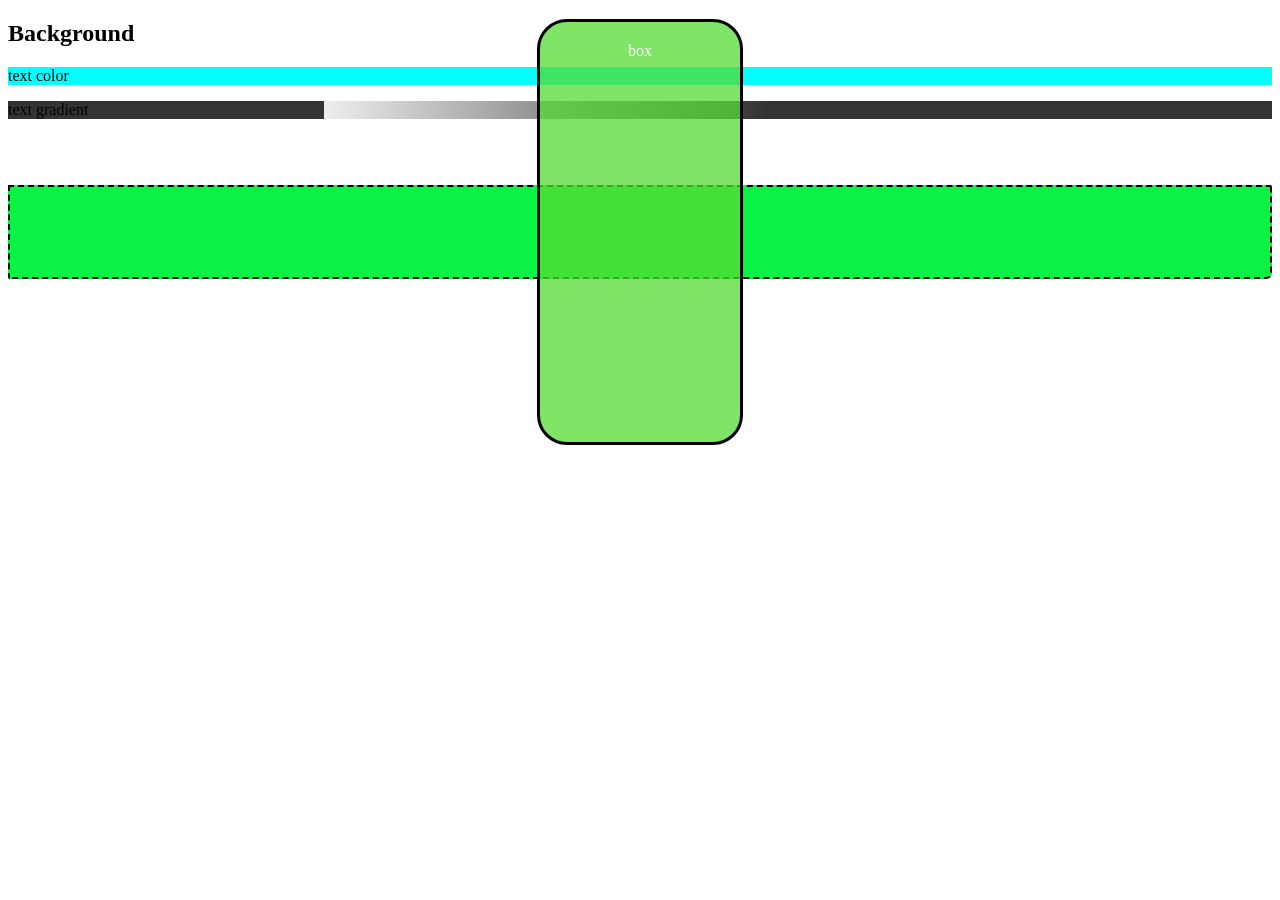
<file: index.html>
<!doctype html>
<html lang="en">
  <head>
    <meta charset="UTF-8" />
    <meta name="viewport" content="width=device-width, initial-scale=1.0" />
    <title>Document</title>
    <link rel="stylesheet" href="style.css" />
    <link rel="preconnect" href="https://fonts.googleapis.com" />
    <link rel="preconnect" href="https://fonts.gstatic.com" crossorigin />
    <link
      href="https://fonts.googleapis.com/css2?family=Roboto:ital,wght@0,100..900;1,100..900&display=swap"
      rel="stylesheet"
    />
  </head>
  <body>
    <h2>Background</h2>
<div class="background-color">
    <p>
      text color
    </p>
    </div>
    <div class="background-linear-gradient">
        <p>text gradient</p>

    </div>
<div class="background-img"><p>text img</p></div>
<div class="border"><p class="box">box</p> </div>

  </body>
</html>
</file>
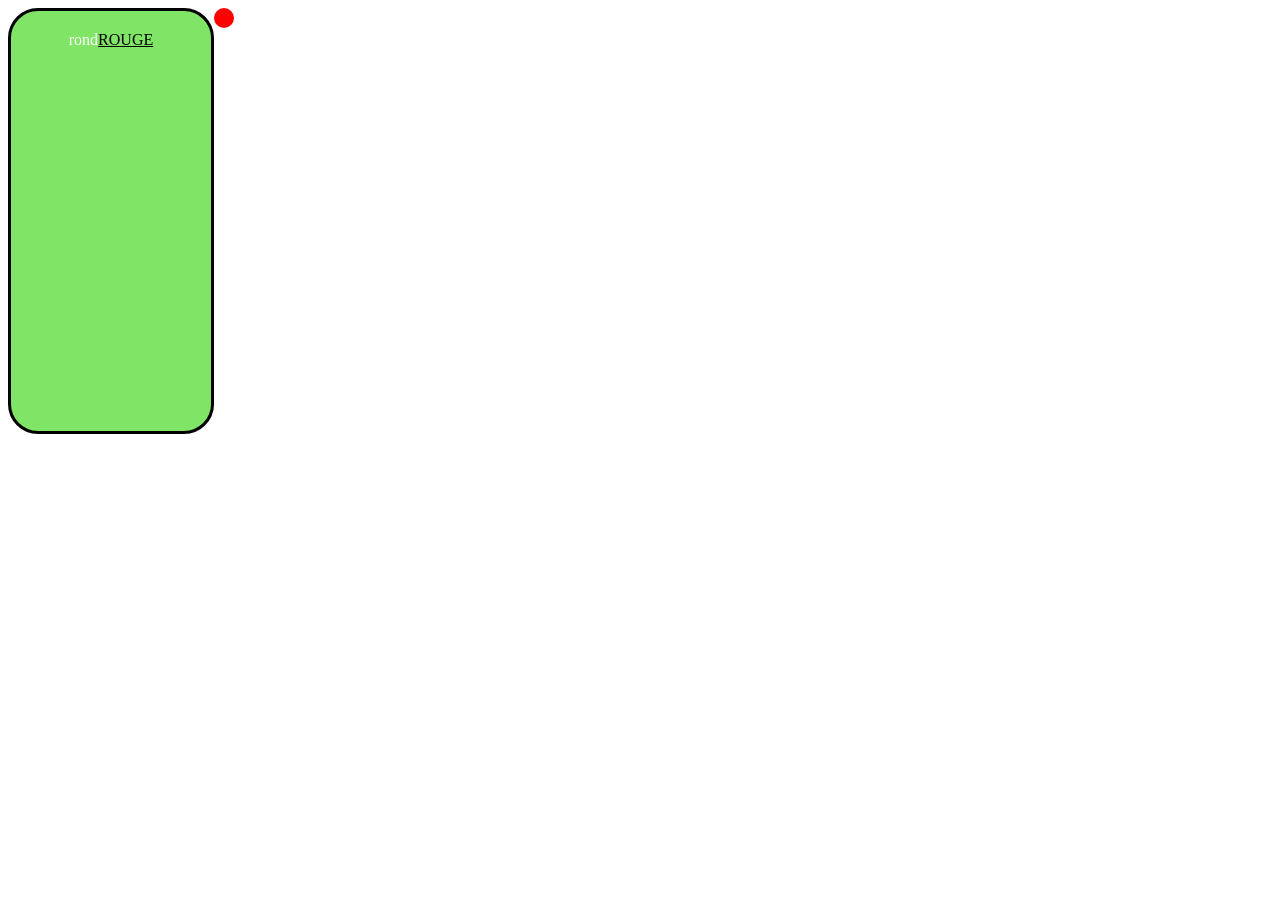
<file: index_green_box.html>
<!doctype html>
<html lang="en">
  <head>
    <meta charset="UTF-8" />
    <meta name="viewport" content="width=device-width, initial-scale=1.0" />
    <title>Document</title>
    <link rel="stylesheet" href="style.css" />
  </head>
  <body>
    <div class="container">
      <div class="box">
        rond
        <a class="ROUGE">ROUGE</a>
      </div>
      <div class="rond_rouge"></div>
    </div>
  </body>
</html>
</file>
<file: style.css>
.le_p {
    color: orange;
    font-size: 2em;
    text-decoration: underline;
    background-color: aqua;
}
.background-color {
    background-color: aqua;

}
.background-linear-gradient {
   background: linear-gradient(
  to left,
  #333333 40%,
  #eeeeee 75%,
  #333333 75%
);

}
.background-img {
    display:flex;
    justify-content:center;
    align-items:center;
    background-image: url("https://picsum.photos/200/300");
    color: #ffff;

}
.border{
    background-color: rgb(10, 243, 69);
    border: 2px dashed black;
    border-radius: 0 2px 6px;
    display: flex;
  justify-content: center; /* Centre horizontalement */
  align-items: center;     /* Centre verticalement */
  height: 10vh;           /* Prend toute la hauteur de l'écran */

}
.container {
  display: flex;
  justify-content: left; /* Centre horizontalement */
  align-items: left;     /* Centre verticalement */
  height: 100vh;           /* Prend toute la hauteur de l'écran */
}

.box {
  display: flex;
  justify-content: center; /* Centre horizontalement */
  align-items: flex-start; /* Aligne le texte en haut */
  padding-top: 20px;       /* Ajuste cette valeur pour la hauteur voulue */
  
  /* Style de la box */
  width: 200px;
  height: 400px;
  background-color: #55db34be;
  color: white;
  border-radius: 30px;
  border-color: black;
   border-style: solid;
}
.ROUGE {
  color: black;
  text-decoration-line: underline;
  /**/

}
.rond_rouge{
  background-color: red;
  width: 20px;
  height: 20px;
  border-radius: 20px;
}
</file>
